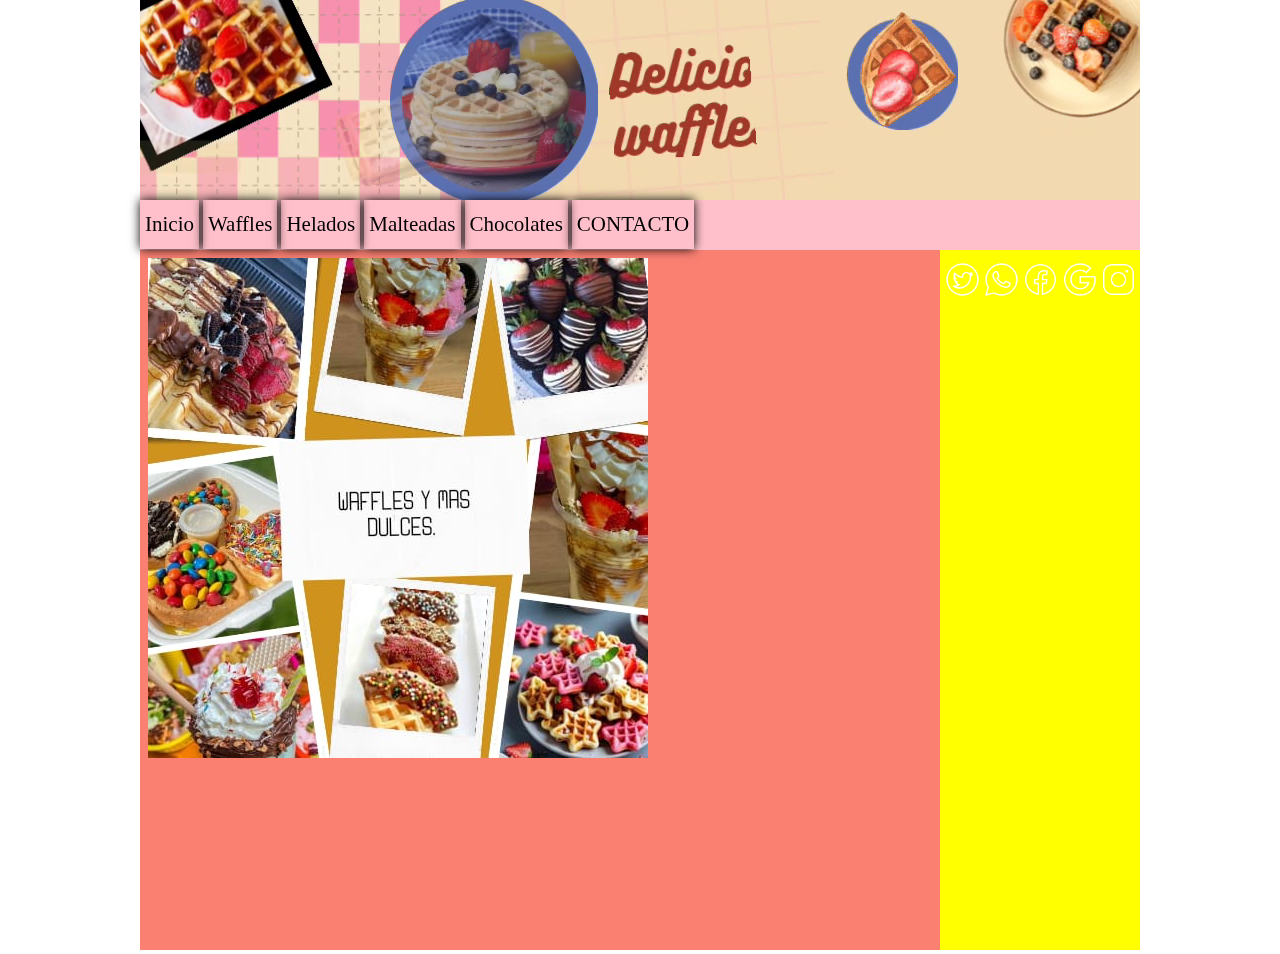
<file: index.html>
<!DOCTYPE html>
<html>
<head>
	<meta charset="utf-8">
	<meta name="viewport" content="width=device-width, initial-scale=1">
	<link rel="stylesheet" type="text/css" href="misestilos.css">
	<title>WAFFLESS</title>

</head>
<body>
<header>
	<video src="deliciosos waffles.mp4" autoplay muted loop></video>
</header>
<nav>
		<ul>
			<li><a href="inicio.html" target="contenido">Inicio</a></li>
			<li><a href="waffles.html" target="contenido">Waffles</a></li>
			<li><a href="helados.html" target="contenido">Helados</a></li>
			<li><a href="malteadas.html" target="contenido">Malteadas</a></li>
			<li><a href="chocolates.html" target="contenido">Chocolates</a></li>
			<li><a href="contacto.html" target="contenido">CONTACTO</a></li>
			
		</ul>
		</nav>
	<main>
		<article>
			<iframe src="inicio.html"name="contenido" width="800px" height="700px" frameborder="no"></iframe>
		</article>
		<aside>
			<div class="redes">
				<ul>
				<li><a href="https://twitter.com"><img src="twitter.png"></a></li>
				<li><a href="https://whatsapp web.com"><img src="wsp.png"></a></li>
				<li><a href="https://facebook.com"><img src="fb.png"></a></li>
				<li><a href="https://google.com"><img src="google.png"></a></li>
				<li><a href="https://instagram.com"><img src="ig.png"></a></li>
				</ul>
			</div>
		</aside>
		</main>
		<footer></footer>

</body>
</html>
</file>
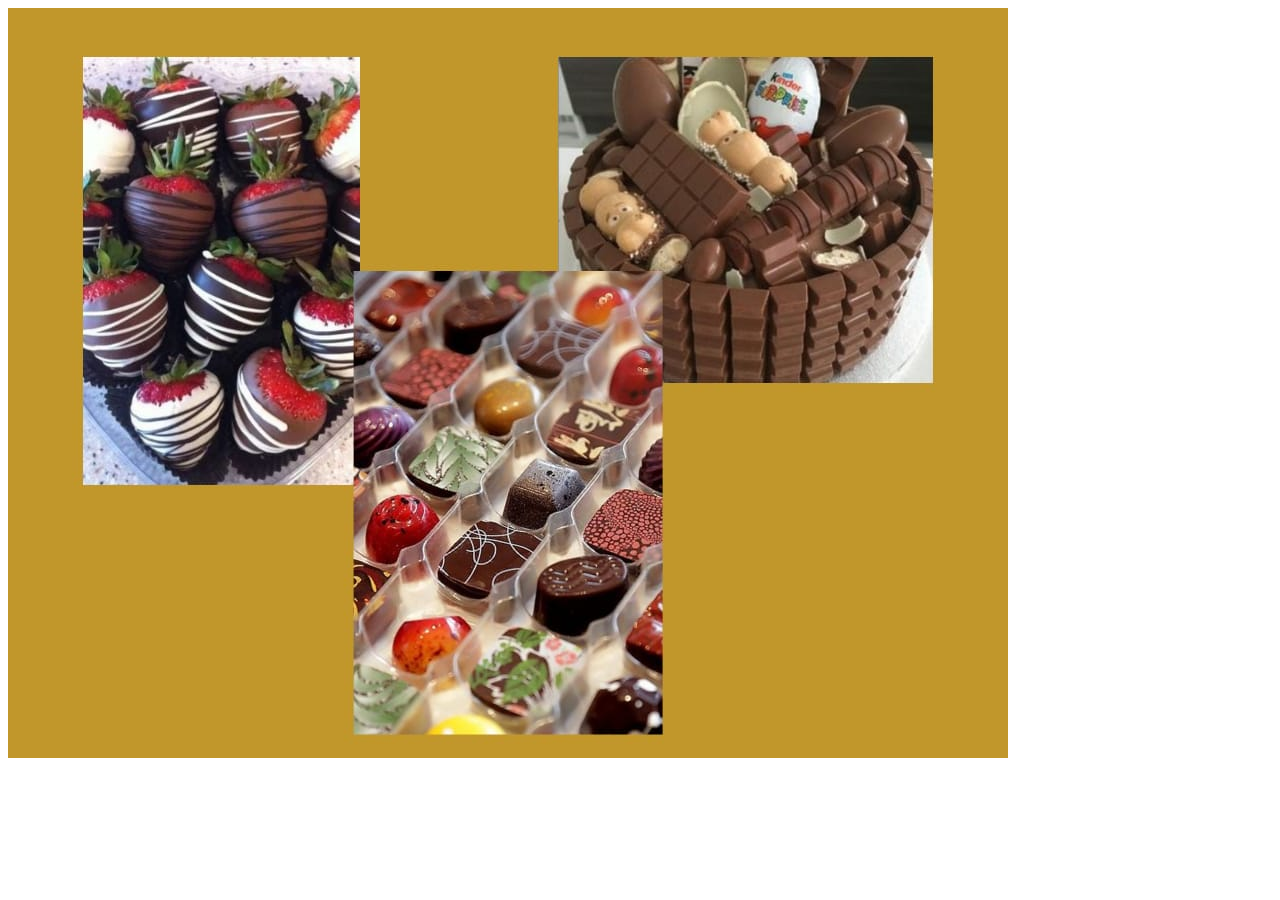
<file: chocolates.html>
<!DOCTYPE html>
<html>
<head>
	<meta charset="utf-8">
	<meta name="viewport" content="width=device-width, initial-scale=1">
	<title>WAFLESS/Chocolates</title>
</head>
<body>
<div>
	<img src="chocolates.jfif">
</div>
</body>
</html>
</file>
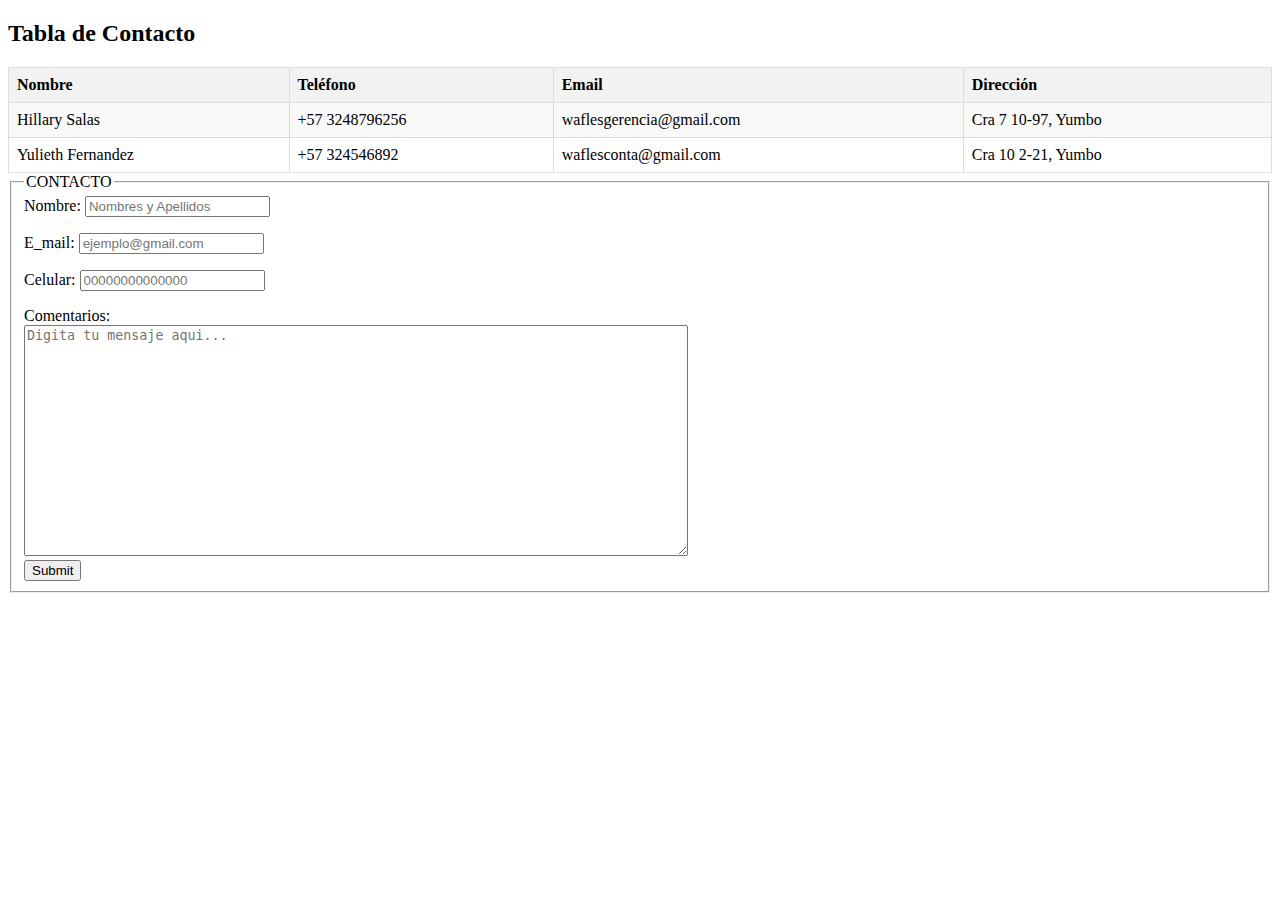
<file: contacto.html>
<!DOCTYPE html>
<html>
<head>
	<meta charset="utf-8">
	<meta name="viewport" content="width=device-width, initial-scale=1">
	<title>WAFLESS/contacto</title>
</head>
<body>
	<!DOCTYPE html> <html lang="es"> <head> <meta charset="UTF-8"> <meta name="viewport" content="width=device-width, initial-scale=1.0"> <title>Tabla de Contacto</title> 
		<style> table { width: 100%; border-collapse: collapse; } 
	th, td { border: 1px solid #ddd; padding: 8px; } 
th { background-color: #f2f2f2; text-align: left; } 
tr:nth-child(even) { background-color: #f9f9f9; } 
tr:hover { background-color: #ddd; } </style> 
	</head> 
	<body> 
		<h2>Tabla de Contacto</h2> 
		<table> <tr> 
			<th>Nombre</th> 
			<th>Teléfono</th> 
			<th>Email</th> 
			<th>Dirección</th> 
		</tr> <tr> <td>Hillary Salas</td> <td>+57 3248796256</td> 
			<td>waflesgerencia@gmail.com</td> <td>Cra 7 10-97, Yumbo</td> </tr> <tr> <td>Yulieth Fernandez</td> <td>+57 324546892</td> <td>waflesconta@gmail.com</td> <td>Cra 10 2-21, Yumbo</td> </tr> </table> </body> </html>


			<form>
				<fieldset>
					<legend>CONTACTO</legend>
					<label>Nombre:</label>
					<input type="text" name="" placeholder="Nombres y Apellidos">
					<p></p>
					<label>E_mail:</label>
					<input type="email" name="" placeholder="ejemplo@gmail.com">
					<p></p>
					<label>Celular:</label>
					<input type="number" name="" placeholder="00000000000000">
					<p></p>
					<label>Comentarios:</label>
					<br>
					<textarea cols="80" rows="15" placeholder="Digita tu mensaje aqui..."></textarea>
					<br>
					<input type="submit" name="" placeholder="">
					

				</fieldset>
			</form>

</body>
</html>
</file>
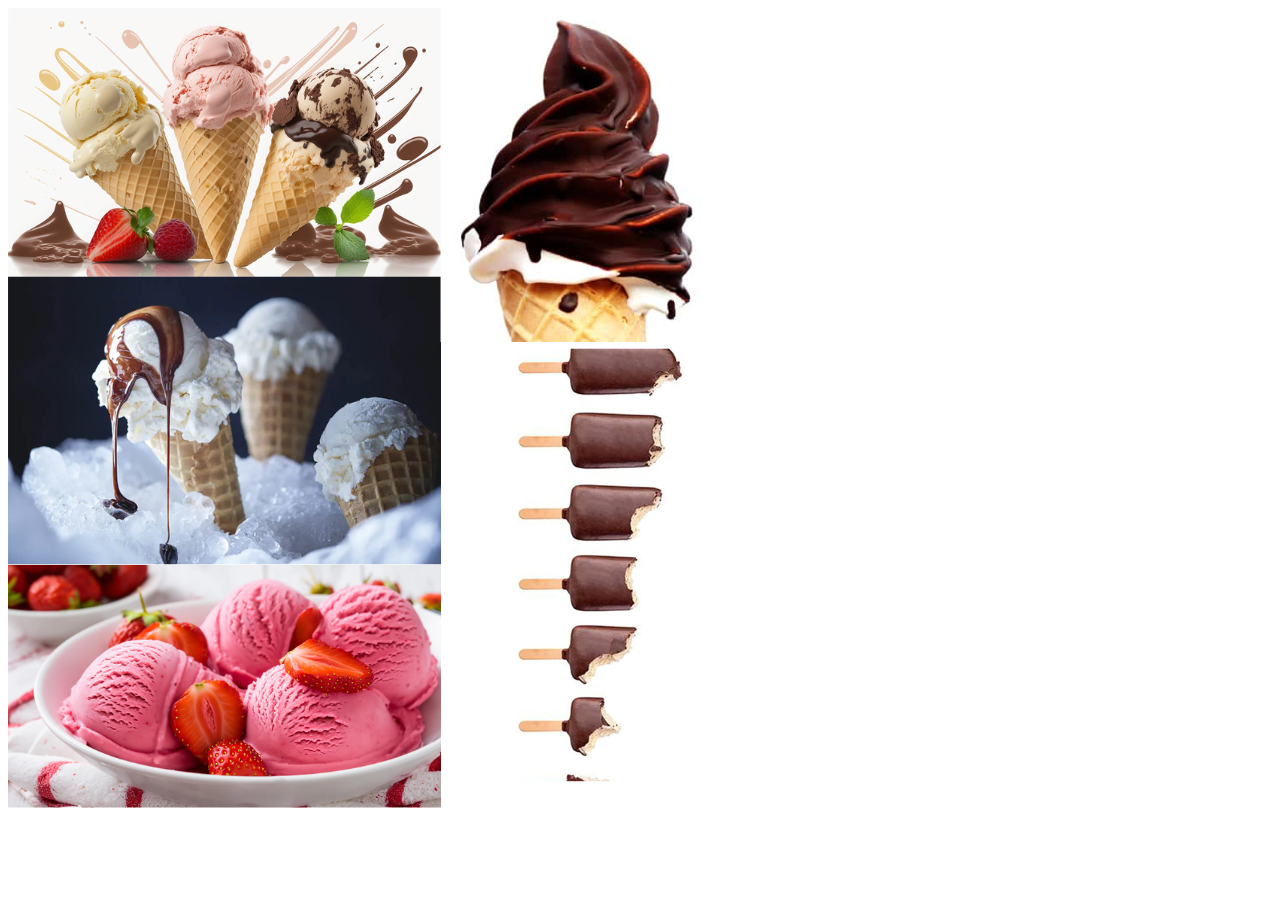
<file: helados.html>
<!DOCTYPE html>
<html>
<head>
	<meta charset="utf-8">
	<meta name="viewport" content="width=device-width, initial-scale=1">
	<title>WAFFLES/helados</title>
</head>
<body>
<div>
	<img src="g1.png">
</div>
</body>
</html>
</file>
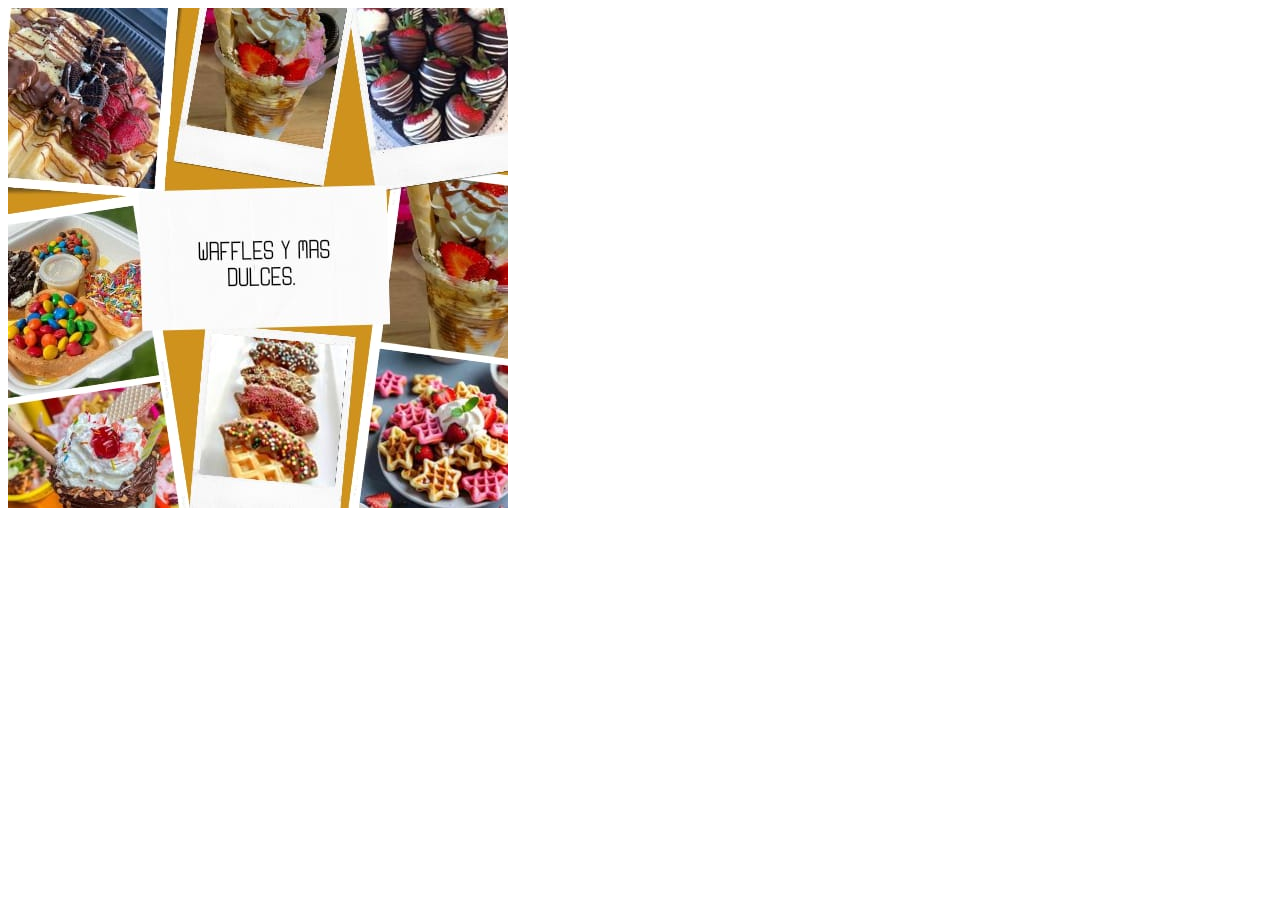
<file: inicio.html>
<!DOCTYPE html>
<html>
<head>
	<meta charset="utf-8">
	<meta name="viewport" content="width=device-width, initial-scale=1">
	<title>WAFFLESS/Inicio</title>
</head>
<body>
	<div>
		<img src="waffles inicio.jfif">
	</div>
</body>
</html>
</file>
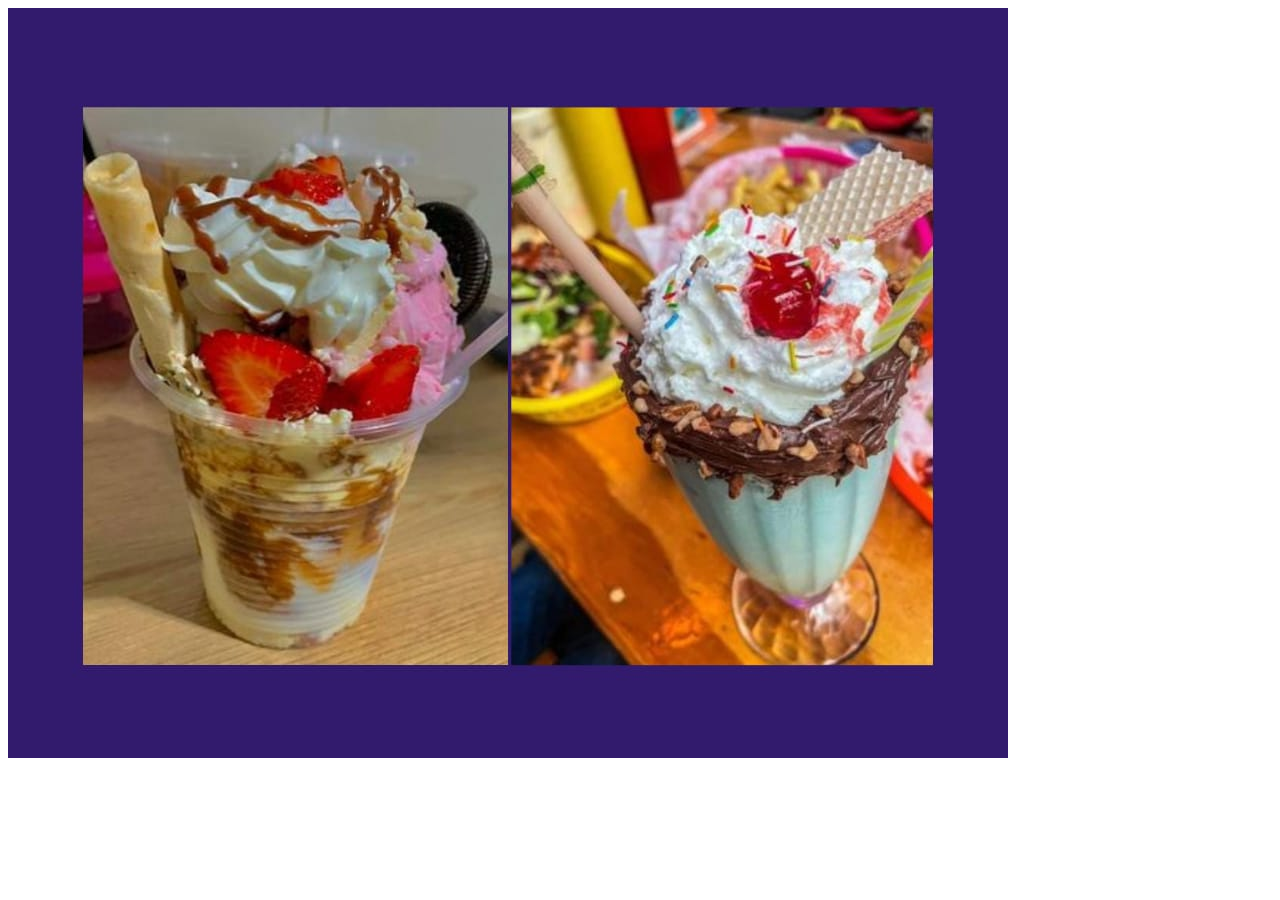
<file: malteadas.html>
<!DOCTYPE html>
<html>
<head>
	<meta charset="utf-8">
	<meta name="viewport" content="width=device-width, initial-scale=1">
	<title>WAFFLESS/Malteadas</title>
</head>
<body>
	<div>
		<img src="malteadas.jfif">
	</div>
</body>
</html>
</file>
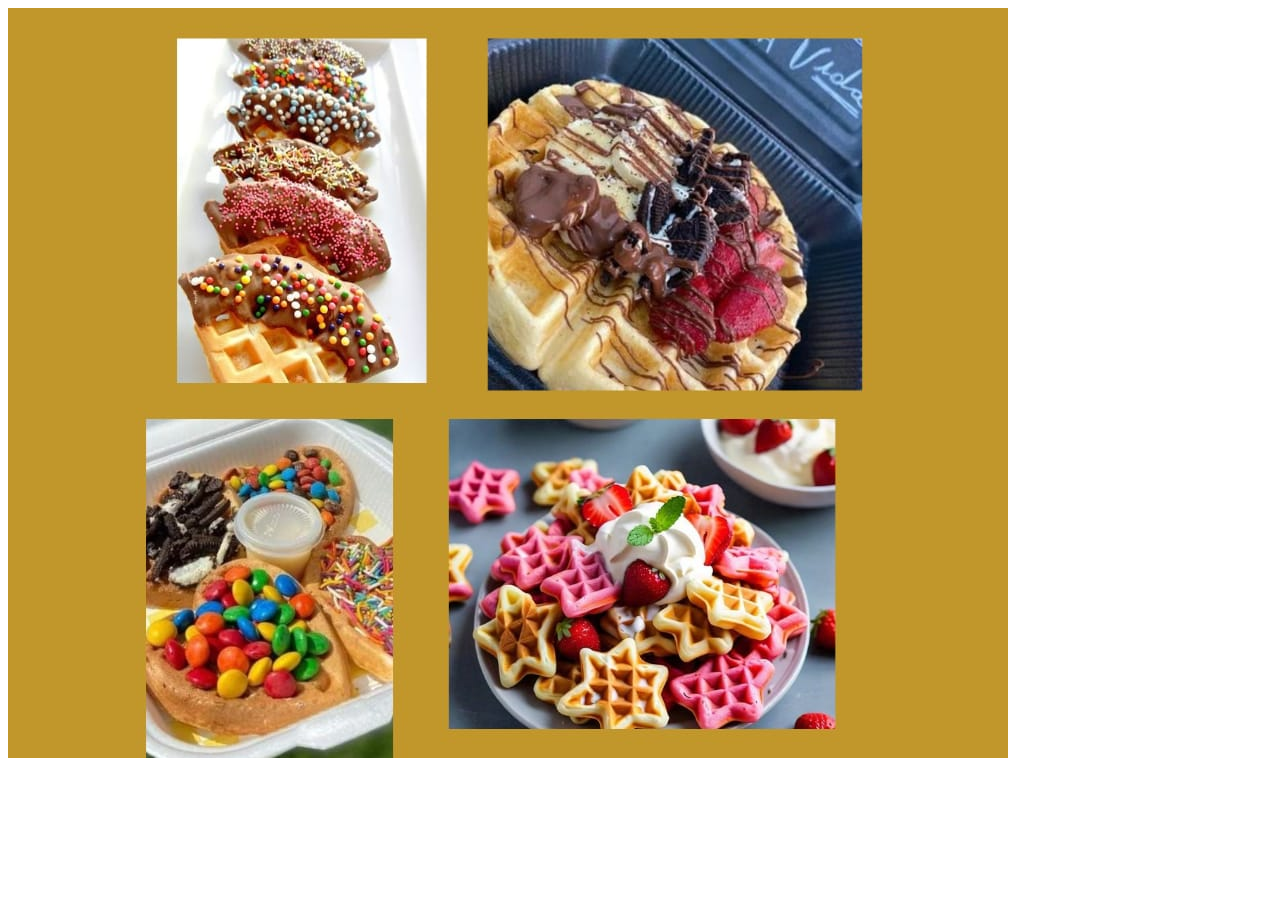
<file: waffles.html>
<!DOCTYPE html>
<html>
<head>
	<meta charset="utf-8">
	<meta name="viewport" content="width=device-width, initial-scale=1">
	<title>WAFFLESS/Waffles</title>
</head>
<body>
	<div>
		<img src="waffles.jfif">
	</div>

</body>
</html>
</file>
<file: misestilos.css>
*{
	margin: 0px;
	padding: 0px;
}

html{
	background-color: white;
}
body{
	width: 1000px;
	height: 750px;
	background-color: pink;
	margin: auto;
}
header{
	width: 1000px ;
	height: 200px;
	background-color: blueviolet;
}
nav{
	width: 1000px;
	height: 50px;
	background-color: #orange;
}
article{
	width: 800px;
	height: 700px;
	background-color: salmon;
    float: left;
}

aside{
	width: 200px;
	height: 700px;
	background-color: yellow;
	float: left;
}
footer{
	width: 1000;
	height: 50;
	background-color:;
	float: left;
}


nav a{
	text-decoration: none;
	color: black;
	font-size: 21px;
	font-family: tahoma;
}

nav li{
	display: inline-block;
	padding: 12px 5px;
	box-shadow: 0px 0px 10px #000;
	color: #fff;
}

nav li:hover{
	background-color: #fff;
	color: #000;
	box-shadow: 0px 0px 10px #fff;
	transition: 0.8s;
}

nav ul{
	text-align: left;
}

/*¨Menu redes sociales*/
.redes ul{
	list-style: none;
	text-align: center;
}

.redes ul li{
	display: inline-block;
	padding: 12px 0px;
}

.redes ul li img{
	width: 35px;
}

.redes ul li:hover{
	box-shadow: 0 0 30px  #B3B6B7;
	transition: 0.5s;
}
</file>
